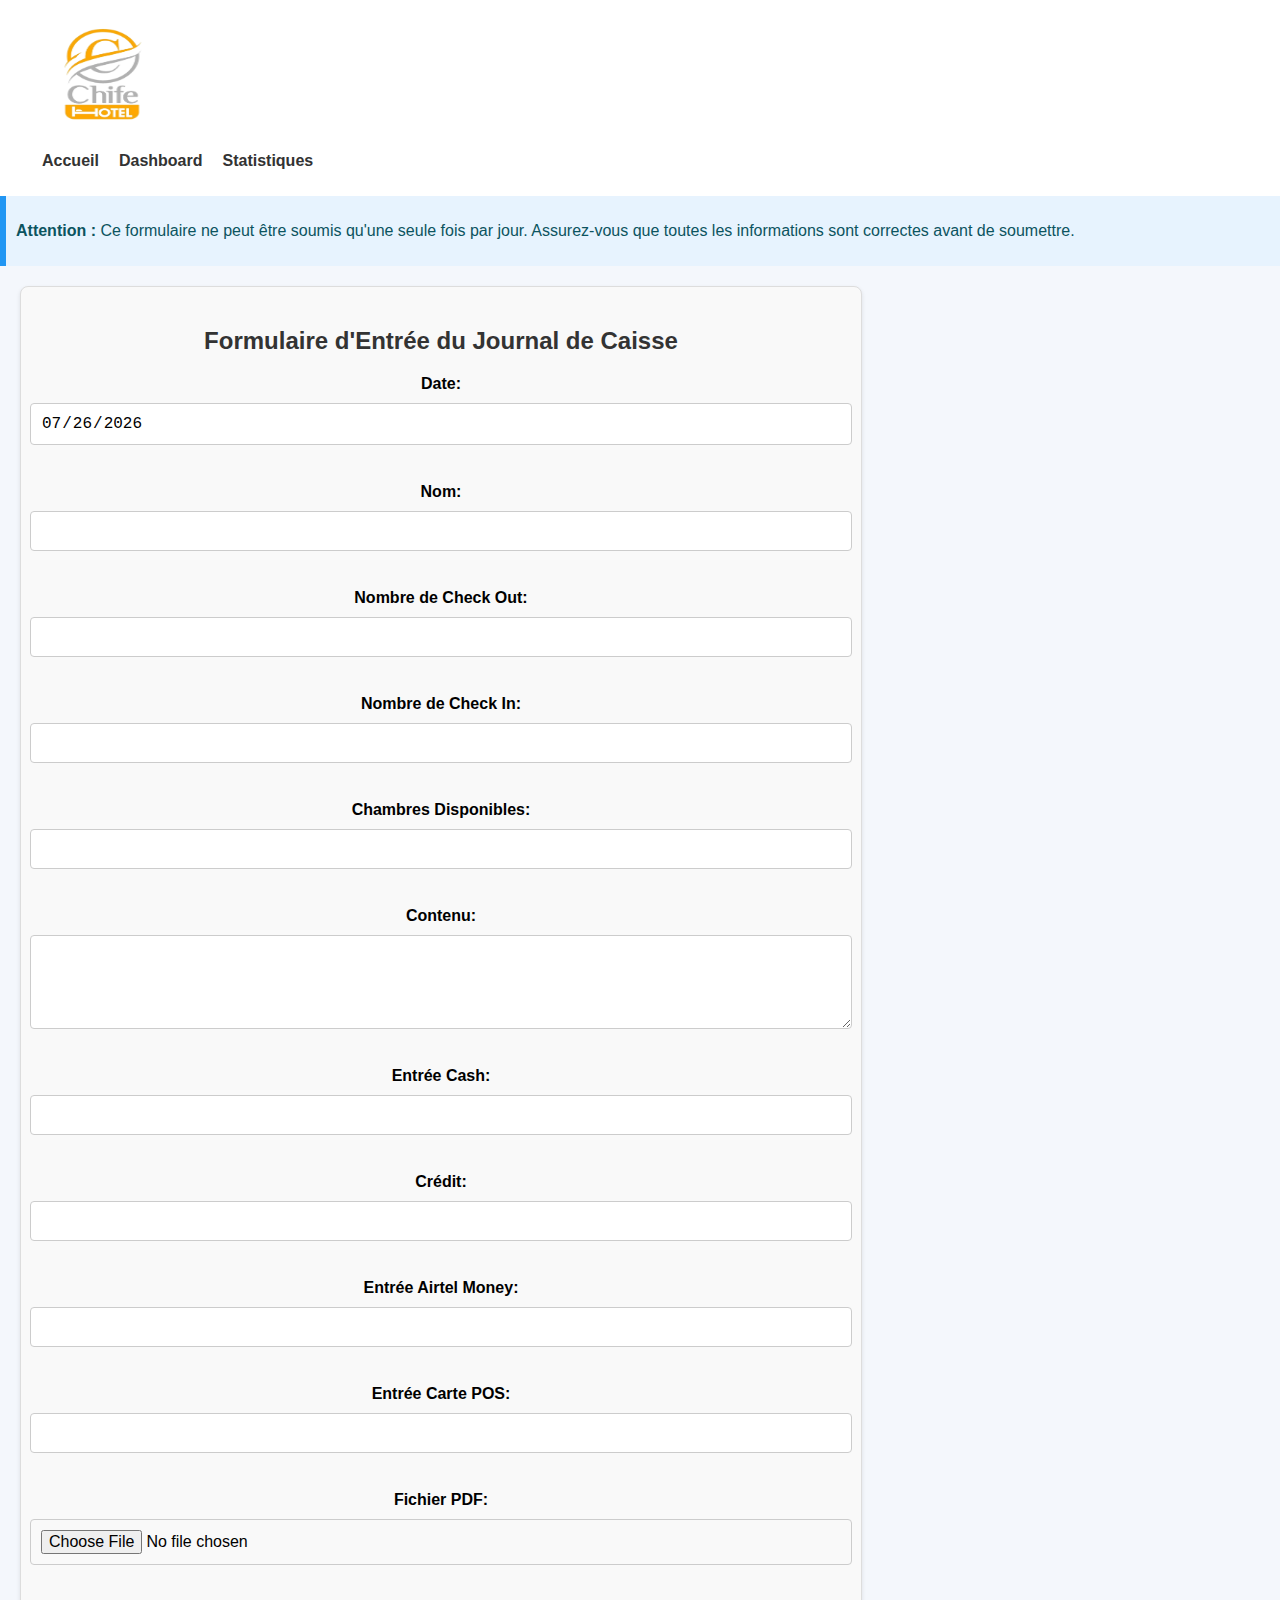
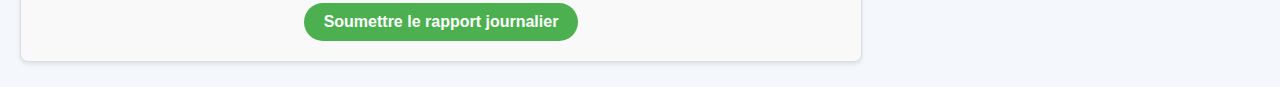
<file: utilisateur/agent/agent.html>
<!DOCTYPE html>
<html lang="fr">
<head>
    <meta charset="UTF-8">
    <meta name="viewport" content="width=device-width, initial-scale=1.0">
    <title>Journal de Caisse - Rapport Quotidien</title>
    <link rel="stylesheet" href="assets/style_agant.css">
    <style>
        .info-message {
            background-color: #e7f3fe;
            border-left: 6px solid #2196F3;
            margin-bottom: 15px;
            padding: 10px;
            color: #0c5460;
        }
    </style>
</head>
<body>
    
    <header>
        <nav>
            <a class="logo" href="#home"><img src="assets/img/logo_2.png" alt="Logo" style="width: 100px; height: 100px; border-radius: 20px; margin: 10px;"></a>
            <ul class="nav-links" style="display: flex; justify-content: space-between; align-items: center; padding: 0; margin: 0;">
                <li style="list-style-type: none; margin: 10px;"><a href="#home" style="text-decoration: none; color: #333; font-weight: bold;">Accueil</a></li>
                <li style="list-style-type: none; margin: 10px;"><a href="#dashboard.html" style="text-decoration: none; color: #333; font-weight: bold;">Dashboard</a></li>
                <li style="list-style-type: none; margin: 10px;"><a href="#rapports-et-statistiques" style="text-decoration: none; color: #333; font-weight: bold;">Statistiques</a></li>
            </ul>
        </nav>
    </header>

    <main>
        <div class="info-message">
            <p><strong>Attention :</strong> Ce formulaire ne peut être soumis qu'une seule fois par jour. Assurez-vous que toutes les informations sont correctes avant de soumettre.</p>
        </div>

        <form action="submit_journal_entry.php" method="post" id="journalForm">
            <h2>Formulaire d'Entrée du Journal de Caisse</h2>
            
            <label for="date">Date:</label>
            <input type="date" id="date" name="date" required readonly><br>

            <label for="nom">Nom:</label>
            <input type="text" id="nom" name="nom" required><br>

            <label for="nombre_check_out">Nombre de Check Out:</label>
            <input type="number" id="nombre_check_out" name="nombre_check_out" required><br>

            <label for="nombre_check_in">Nombre de Check In:</label>
            <input type="number" id="nombre_check_in" name="nombre_check_in" required><br>

            <label for="chambre_disponible">Chambres Disponibles:</label>
            <input type="number" id="chambre_disponible" name="chambre_disponible" required><br>

            <label for="contenu">Contenu:</label>
            <textarea id="contenu" name="contenu" rows="4" cols="50" required></textarea><br>

            <label for="entree_cash">Entrée Cash:</label>
            <input type="number" id="entree_cash" name="entree_cash" step="0.01" required><br>

            <label for="credit">Crédit:</label>
            <input type="number" id="credit" name="credit" step="0.01" required><br>

            <label for="entree_airtel_money">Entrée Airtel Money:</label>
            <input type="number" id="entree_airtel_money" name="entree_airtel_money" step="0.01" required><br>

            <label for="entree_carte_pos">Entrée Carte POS:</label>
            <input type="number" id="entree_carte_pos" name="entree_carte_pos" step="0.01" required><br>
            <label for="pdf_file">Fichier PDF:</label>
            <input type="file" id="pdf_file" name="pdf_file" accept=".pdf" required><br>

            <button type="submit">Soumettre le rapport journalier</button>
        </form>
    </main>

    <script>
      // Fonction pour formater la date
      const formatDate = (date) => {
          const dd = String(date.getDate()).padStart(2, '0');
          const mm = String(date.getMonth() + 1).padStart(2, '0');
          const yyyy = date.getFullYear();
          return `${yyyy}-${mm}-${dd}`;
      };
  
      // Récupérer la date d'Internet
      fetch('https://worldtimeapi.org/api/ip')
          .then(response => response.json())
          .then(data => {
              const internetDate = new Date(data.datetime);
              document.getElementById('date').value = formatDate(internetDate);
          })
          .catch(error => {
              console.error('Erreur lors de la récupération de la date:', error);
              // En cas d'erreur, utiliser la date locale
              document.getElementById('date').value = formatDate(new Date());
          });
  </script>
</body>
</html>
</file>
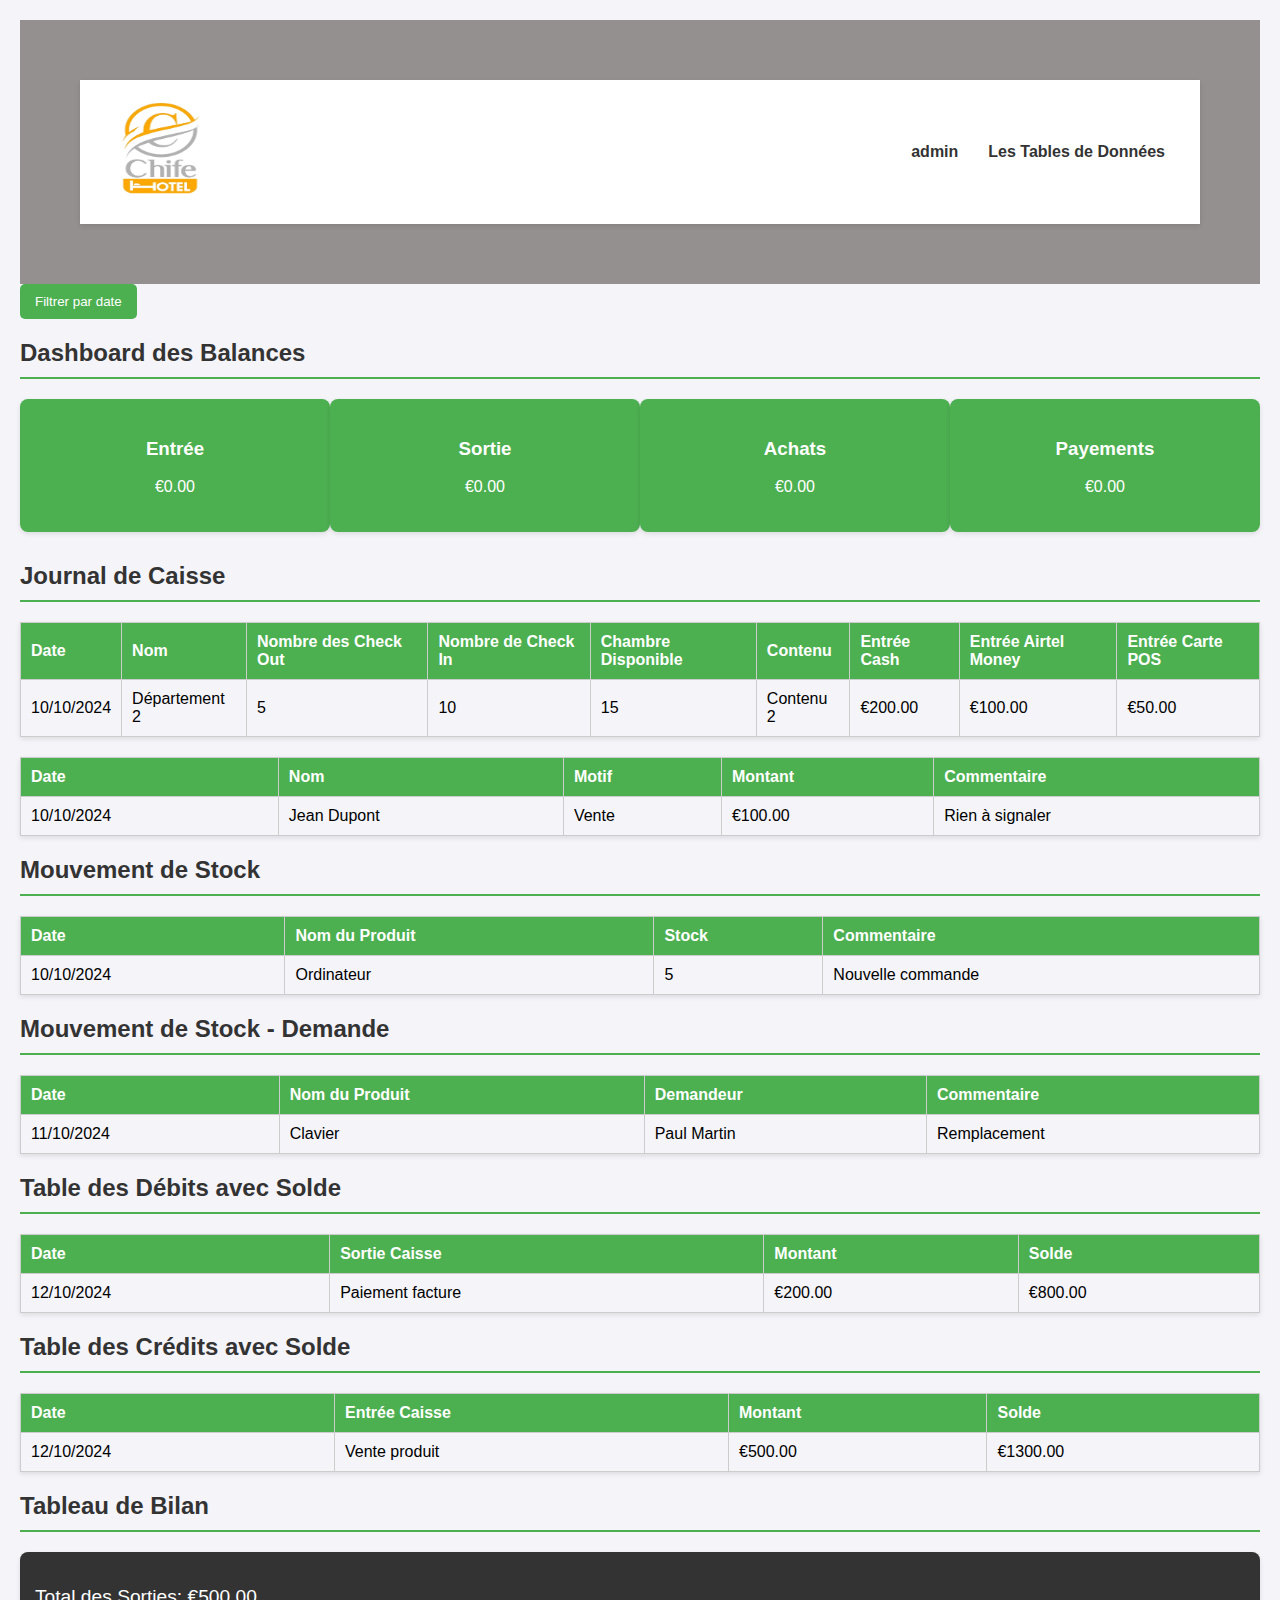
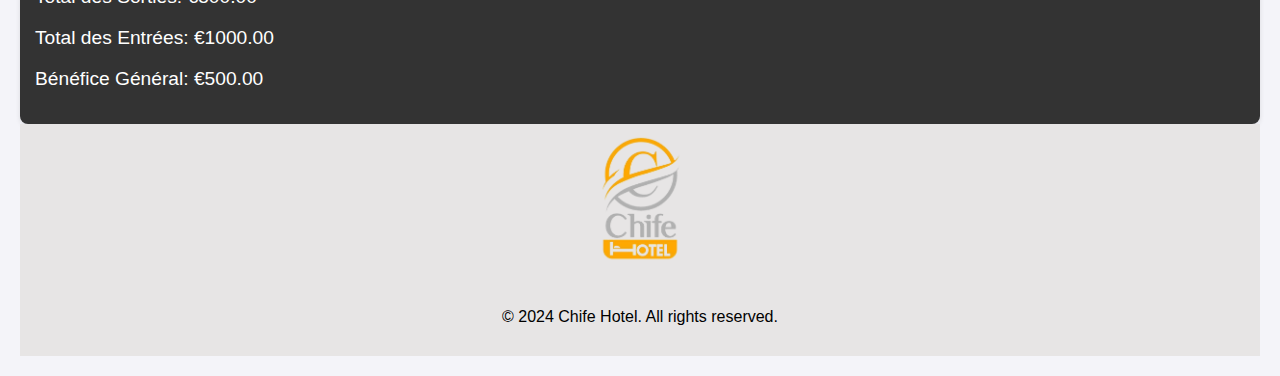
<file: utilisateur/comptabilite/comptabilite.html>
<!DOCTYPE html>
<html lang="en">
<head>
  <meta charset="UTF-8">
  <meta name="viewport" content="width=device-width, initial-scale=1.0">
  <title>Comptabilite</title>
  <link rel="stylesheet" href="assets/css/style_utilisateur.css">
</head>
<body>
    <style>
        body {
            font-family: Arial, sans-serif;
            background-color: #f4f4f9;
            margin: 0;
            padding: 20px;
        }
        .navbar {
            display: flex;
            justify-content: space-between;
            align-items: center;
            background-color: #fff; /* Couleur de fond */
            padding: 10px 20px; /* Espacement */
            box-shadow: 0 2px 5px rgba(0, 0, 0, 0.1); /* Ombre */
        }

        .logo-img {
            width: 100px;
            height: 100px;
            border-radius: 20px;
            margin: 10px;
        }

        .nav-links {
            display: flex;
            list-style-type: none;
            padding: 0;
            margin: 0;
        }

        .nav-item {
            margin: 0 15px; /* Espacement entre les éléments */
        }

        .nav-link {
            text-decoration: none;
            color: #333;
            font-weight: bold;
            transition: color 0.3s; /* Transition pour l'effet de survol */
        }

        .nav-link:hover {
            color: #4CAF50; /* Couleur au survol */
        }
        h2 {
            color: #333;
            border-bottom: 2px solid #4CAF50;
            padding-bottom: 10px;
        }
        table {
            width: 100%;
            border-collapse: collapse;
            margin-bottom: 20px;
            box-shadow: 0 2px 5px rgba(0, 0, 0, 0.1);
        }
        table, th, td {
            border: 1px solid #ccc;
        }
        th, td {
            padding: 10px;
            text-align: left;
        }
        th {
            background-color: #4CAF50;
            color: white;
        }
        .dashboard {
            display: flex;
            justify-content: space-between;
            margin-bottom: 30px;
        }
        .dashboard-item {
            background-color: #4CAF50;
            color: white;
            padding: 20px;
            width: 23%;
            text-align: center;
            border-radius: 8px;
            box-shadow: 0 2px 5px rgba(0, 0, 0, 0.1);
            transition: transform 0.3s;
        }
        .dashboard-item:hover {
            transform: scale(1.05);
        }
        .bilan {
            background-color: #333;
            color: white;
            padding: 15px;
            border-radius: 8px;
            box-shadow: 0 2px 5px rgba(0, 0, 0, 0.1);
        }
        .bilan p {
            font-size: 1.2em;
        }
        
    </style>
    <header>
        <nav class="navbar">
            <a class="logo" href="#home"><img src="assets/img/logo_2.png" alt="Logo" class="logo-img"></a>
            <ul class="nav-links">
                <li class="nav-item"><a href="index.php" class="nav-link">admin</a></li>
                <li class="nav-item"><a href="#table_des_rapports" class="nav-link">Les Tables de Données</a></li>
            </ul>
        </nav>
    </header>
    
    <style>
        
    </style>
    <!DOCTYPE html>
<html lang="fr">
<head>
    <meta charset="UTF-8">
    <meta name="viewport" content="width=device-width, initial-scale=1.0">
    <title>Page Comptable</title>
    
</head>
<body>
    <button id="filterButton" style="background-color: #4CAF50; color: white; padding: 10px 15px; border: none; border-radius: 5px; cursor: pointer;">Filtrer par date</button>
    <div id="filterDates" style="display: none;">
        <label for="startDate">Date de début:</label>
        <input type="date" id="startDate" name="startDate">
        <label for="endDate">Date de fin:</label>
        <input type="date" id="endDate" name="endDate">
        <button id="applyFilter" style="background-color: #4CAF50; color: white; padding: 10px 15px; border: none; border-radius: 5px; cursor: pointer;">Appliquer</button>
    </div>
    <script>
        document.getElementById('filterButton').addEventListener('click', function() {
            document.getElementById('filterDates').style.display = 'block';
        });
        document.getElementById('applyFilter').addEventListener('click', function() {
            // Apply filter logic here
            document.getElementById('filterDates').style.display = 'none';
        });
    </script>
    <h2>Dashboard des Balances</h2>
    <div class="dashboard">
        <div class="dashboard-item">
            <h3>Entrée</h3>
            <p id="total-entree">€0.00</p>
        </div>
        <div class="dashboard-item">
            <h3>Sortie</h3>
            <p id="total-sortie">€0.00</p>
        </div>
        <div class="dashboard-item">
            <h3>Achats</h3>
            <p id="total-achats">€0.00</p>
        </div>
        <div class="dashboard-item">
            <h3>Payements</h3>
            <p id="total-payements">€0.00</p>
        </div>
    </div>

    <h2>Journal de Caisse</h2>
    <table>
        <thead>
            <tr>
                <th>Date</th>
                <th>Nom</th>
                <th>Nombre des Check Out</th>
                <th>Nombre de Check In</th>
                <th>Chambre Disponible</th>
                <th>Contenu</th>
                <th>Entrée Cash</th>
                <th>Entrée Airtel Money</th>
                <th>Entrée Carte POS</th>
            </tr>
        </thead>
        <tbody>
            <tr>
                <td>10/10/2024</td>
                <td>Département 2</td>
                <td>5</td>
                <td>10</td>
                <td>15</td>
                <td>Contenu 2</td>
                <td>€200.00</td>
                <td>€100.00</td>
                <td>€50.00</td>
            </tr>
        </tbody>
    </table>
    <table>
        <thead>
            <tr>
                <th>Date</th>
                <th>Nom</th>
                <th>Motif</th>
                <th>Montant</th>
                <th>Commentaire</th>
            </tr>
        </thead>
        <tbody>
            <tr>
                <td>10/10/2024</td>
                <td>Jean Dupont</td>
                <td>Vente</td>
                <td>€100.00</td>
                <td>Rien à signaler</td>
            </tr>
        </tbody>
    </table>

    <h2>Mouvement de Stock</h2>
    <table>
        <thead>
            <tr>
                <th>Date</th>
                <th>Nom du Produit</th>
                <th>Stock</th>
                <th>Commentaire</th>
            </tr>
        </thead>
        <tbody>
            <tr>
                <td>10/10/2024</td>
                <td>Ordinateur</td>
                <td>5</td>
                <td>Nouvelle commande</td>
            </tr>
        </tbody>
    </table>

    <h2>Mouvement de Stock - Demande</h2>
    <table>
        <thead>
            <tr>
                <th>Date</th>
                <th>Nom du Produit</th>
                <th>Demandeur</th>
                <th>Commentaire</th>
            </tr>
        </thead>
        <tbody>
            <tr>
                <td>11/10/2024</td>
                <td>Clavier</td>
                <td>Paul Martin</td>
                <td>Remplacement</td>
            </tr>
        </tbody>
    </table>

    <h2>Table des Débits avec Solde</h2>
    <table>
        <thead>
            <tr>
                <th>Date</th>
                <th>Sortie Caisse</th>
                <th>Montant</th>
                <th>Solde</th>
            </tr>
        </thead>
        <tbody>
            <tr>
                <td>12/10/2024</td>
                <td>Paiement facture</td>
                <td>€200.00</td>
                <td>€800.00</td>
            </tr>
        </tbody>
    </table>

    <h2>Table des Crédits avec Solde</h2>
    <table>
        <thead>
            <tr>
                <th>Date</th>
                <th>Entrée Caisse</th>
                <th>Montant</th>
                <th>Solde</th>
            </tr>
        </thead>
        <tbody>
            <tr>
                <td>12/10/2024</td>
                <td>Vente produit</td>
                <td>€500.00</td>
                <td>€1300.00</td>
            </tr>
        </tbody>
    </table>

    <h2>Tableau de Bilan</h2>
    <div class="bilan">
        <p>Total des Sorties: €500.00</p>
        <p>Total des Entrées: €1000.00</p>
        <p>Bénéfice Général: €500.00</p>
    </div>
    <footer>
        <div class="footer-content">
            <style>
                .footer-content {
                    background-color: #e7e5e5;
                    padding: 10px 0;
                    text-align: center;
                    color: #000000;
                }
                .footer-content .logo {
                    width: 100px;
                    height: auto;
                    margin-bottom: 20px;
                }
                .footer-content p {
                    margin-bottom: 20px;
                }
                .footer-content .social-links {
                    display: flex;
                    justify-content: center;
                    align-items: center;
                }
                .footer-content .social-links a {
                    margin: 0 10px;
                    color: #333;
                    transition: color 0.3s ease;
                }
                .footer-content .social-links a:hover {
                    color: #57a3f3;
                }
            </style>
            <img src="assets/img/logo_2.png" alt="Company Logo" class="logo">
            <p>&copy; 2024 Chife Hotel. All rights reserved.</p>
            <div class="social-links">
                <a href="https://www.facebook.com/" target="_blank"><i class="fab fa-facebook-f"></i></a>
                <a href="https://www.twitter.com/" target="_blank"><i class="fab fa-twitter"></i></a>
                <a href="https://www.instagram.com/" target="_blank"><i class="fab fa-instagram"></i></a>
                <a href="https://www.linkedin.com/" target="_blank"><i class="fab fa-linkedin-in"></i></a>
            </div>
        </div>
    </footer>

</body>
</html>
</file>
<file: utilisateur/agent/assets/style_agant.css>
body {
    font-family: Arial, sans-serif;
    margin: 0;
    padding: 0;
    background-color: #f4f7fc;
    display: block;
    justify-content: center;
}

header {
    background-color: #ffffff;
    box-shadow: 0 2px 4px rgba(0,0,0,0.1);
    padding: 1rem 2rem;
    display: flex;
    justify-content: space-between;
    align-items: center;
}

.logo {
    font-size: 1.5rem;
    font-weight: bold;
    width: 100px; 
    height: 100px; 
    border-radius: 20px; 
    margin: 10px;
    position: relative;
}

.nav-links {
    display: flex;
    justify-content: flex-end;
    align-items: center;
    padding: 0;
    margin: 0;
}

.nav-links li {
    list-style-type: none;
    margin: 10px;
}

.nav-links a {
    text-decoration: none;
    color: #333;
    font-weight: bold;
}

form {
    max-width: 800px;
    margin: auto;
    padding: 20px;
    background-color: #ffffff;
    box-shadow: 0 2px 4px rgba(0,0,0,0.1);
    border-radius: 8px;
}

form h2 {
    color: #333;
    margin-bottom: 20px;
}

form label {
    display: block;
    margin-bottom: 10px;
}
form {
    display: flex;
    flex-direction: column;
    align-items: center;
    justify-content: center;
    padding: 20px;
    margin: 20px;
    background-color: #f9f9f9;
    border: 1px solid #ddd;
    border-radius: 8px;
    box-shadow: 0 2px 4px rgba(0,0,0,0.1);
}

form h2 {
    color: #333;
    margin-bottom: 20px;
    font-weight: bold;
}

form label {
    display: block;
    margin-bottom: 10px;
    font-weight: bold;
}

form input, form textarea, form select {
    width: 100%;
    padding: 10px;
    margin-bottom: 20px;
    border: 1px solid #ccc;
    border-radius: 4px;
    font-size: 16px;
}

form button[type="submit"] {
    background-color: #4CAF50;
    color: white;
    padding: 10px 20px;
    border: none;
    border-radius: 20px;
    cursor: pointer;
    font-size: 16px;
    font-weight: bold;
}

form button[type="submit"]:hover {
    background-color: #45a049;
}

form input, form textarea, form select {
    width: 100%;
    padding: 10px;
    margin-bottom: 20px;
    border: 1px solid #ccc;
    border-radius: 4px;
}

form button[type="submit"] {
    background-color: #4CAF50;
    color: white;
    padding: 10px 20px;
    border: none;
    border-radius: 20px;
    cursor: pointer;
}

form button[type="submit"]:hover {
    background-color: #45a049;
}
</file>
<file: utilisateur/comptabilite/assets/css/style_utilisateur.css>
body {
    font-family: Arial, sans-serif;
    margin: 0;
    padding: 0;
    background-color: #f9f9f9;
}

header {
    background-color: #949090;
    color: white;
    padding: 60px;
    text-align: center;
}

header h1 {
    margin: 0;
}

section {
    max-width: 800px;
    margin: auto;
    padding: 20px;
    text-align: center;
}

table {
    width: 100%;
    border-collapse: collapse;
}

th, td {
    border: 1px solid #ddd;
    padding: 8px;
    text-align: left;
}

th {
    background-color: #f2f2f2;
}
</file>
